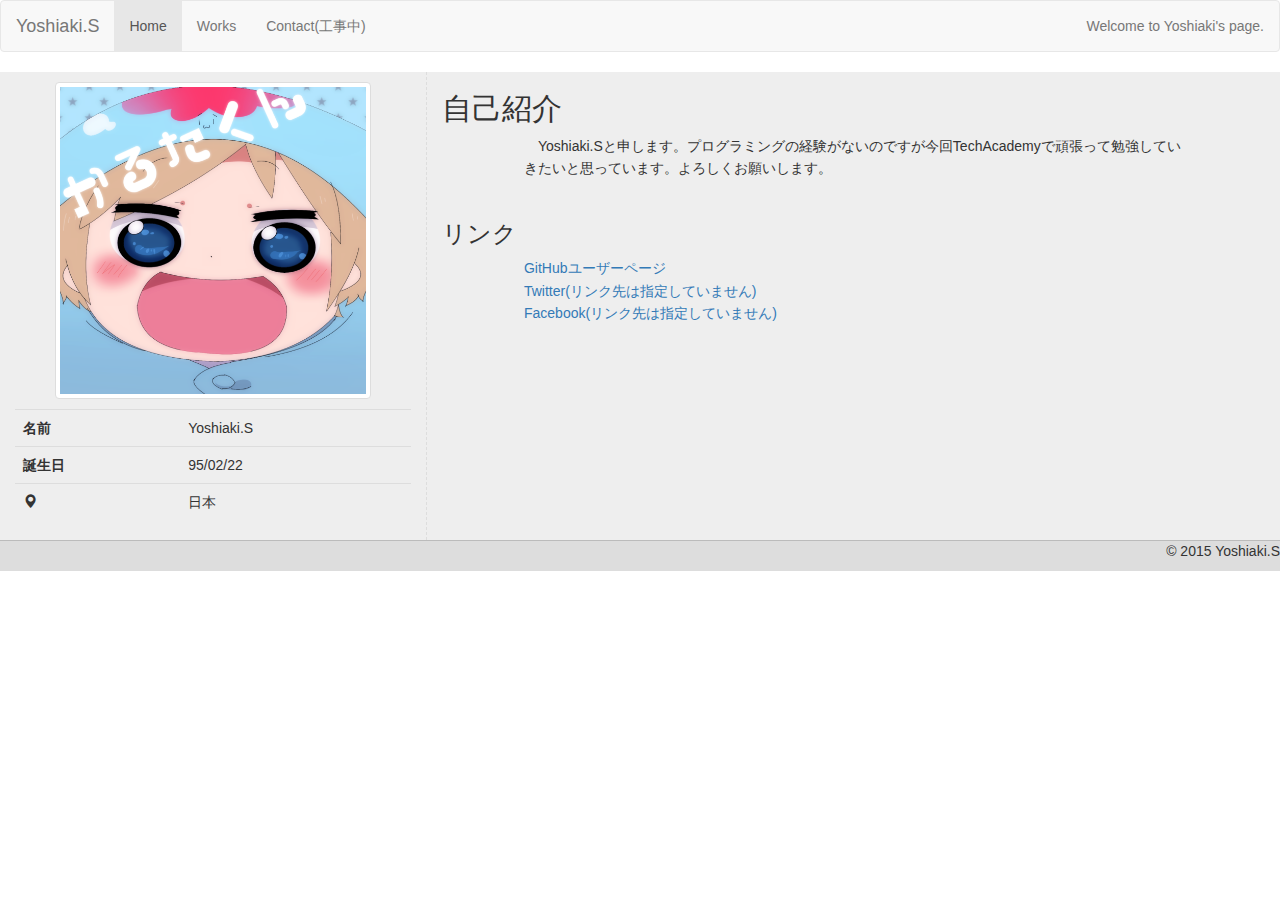
<file: index.html>
<!DOCTYPE html>
<html lang="ja">
  <head>
    <meta charset="utf-8">
    <meta http-equiv="X-UA-Compatible" content="IE=edge">
    <meta name="viewport" content="width=device-width, initial-scale=1">
    <meta name="description" content="Yoshiaki.Sのページです。ポートフォリオを公開しているので、是非ご覧になってください。">
    <meta name="Keywords" content="プログラミング,Yoshiaki,TechAcademy,ポートフォリオ">
    <title>Yoshiaki's page</title>
    <link rel="stylesheet" href="mystyle.css">
    <!-- BootstrapのCSS読み込み -->
    <link rel="stylesheet" href="//maxcdn.bootstrapcdn.com/bootstrap/3.3.5/css/bootstrap.min.css">
    <!-- jQuery読み込み -->
    <script src="//ajax.googleapis.com/ajax/libs/jquery/1.11.3/jquery.min.js"></script>
    <!-- BootstrapのJS読み込み -->
    <script src="//maxcdn.bootstrapcdn.com/bootstrap/3.3.5/js/bootstrap.min.js"></script>
  </head>
  <body>
    <header>
      <nav class="navbar navbar-default">
      	<div class="container-fluid">
      		<div class="navbar-header">
      			<button type="button" class="navbar-toggle collapsed" data-toggle="collapse" data-target="#navbarEexample1">
      				<span class="sr-only">Toggle navigation</span>
      				<span class="icon-bar"></span>
      				<span class="icon-bar"></span>
      				<span class="icon-bar"></span>
      			</button>
      			<a class="navbar-brand" href="#">Yoshiaki.S</a>
      		</div>
      		
      		<div class="collapse navbar-collapse" id="navbarEexample1">
      			<ul class="nav navbar-nav">
      				<li class="active"><a href="#">Home</a></li>
      				<li><a href="works.html">Works</a></li>
      				<li><a href="#">Contact(工事中)</a></li>
      			</ul>
      			<p class="navbar-text navbar-right">Welcome to Yoshiaki's page.</p>
      		</div>
      	</div>
      </nav>
    </header>
    <div class="main">
      <div class="container-fluid">
      	<div class="row">
      		<div class="col-sm-4 main-left">
      		  <img src="me.png" width="80%" height="80%" class="thumbnail" alt="myphoto">
      		  <table class="table">
      		    <tr>
      		      <th>名前</th>
      		      <td>Yoshiaki.S</td>
      		    </tr>
      		    <tr>
      		      <th>誕生日</th>
      		      <td>95/02/22</td>
      		    </tr>
      		    <tr>
      		      <th><span class="glyphicon glyphicon-map-marker" aria-hidden="true"></span></th>
      		      <td>日本</td>
      		    </tr>
      		  </table>
      		</div>
      		<div class="col-sm-8 main-right">
      		  <h2>自己紹介</h2>
      		  <p class="content">
      		    　Yoshiaki.Sと申します。プログラミングの経験がないのですが今回TechAcademyで頑張って勉強していきたいと思っています。よろしくお願いします。
      		  </p>
      		  <hr>
      		  <h3>リンク</h3>
      		  <p class="content">
      		    <a href="http://github.com/nyoronsai">GitHubユーザーページ</a><br>
      		    <a href="">Twitter(リンク先は指定していません)</a><br>
      		    <a href="">Facebook(リンク先は指定していません)</a>
      		  </p>
      		</div>
      	</div>
      </div>
    </div>
    <footer>
      <p>&copy; 2015 Yoshiaki.S</p>
    </footer>
  </body>
</html>
</file>
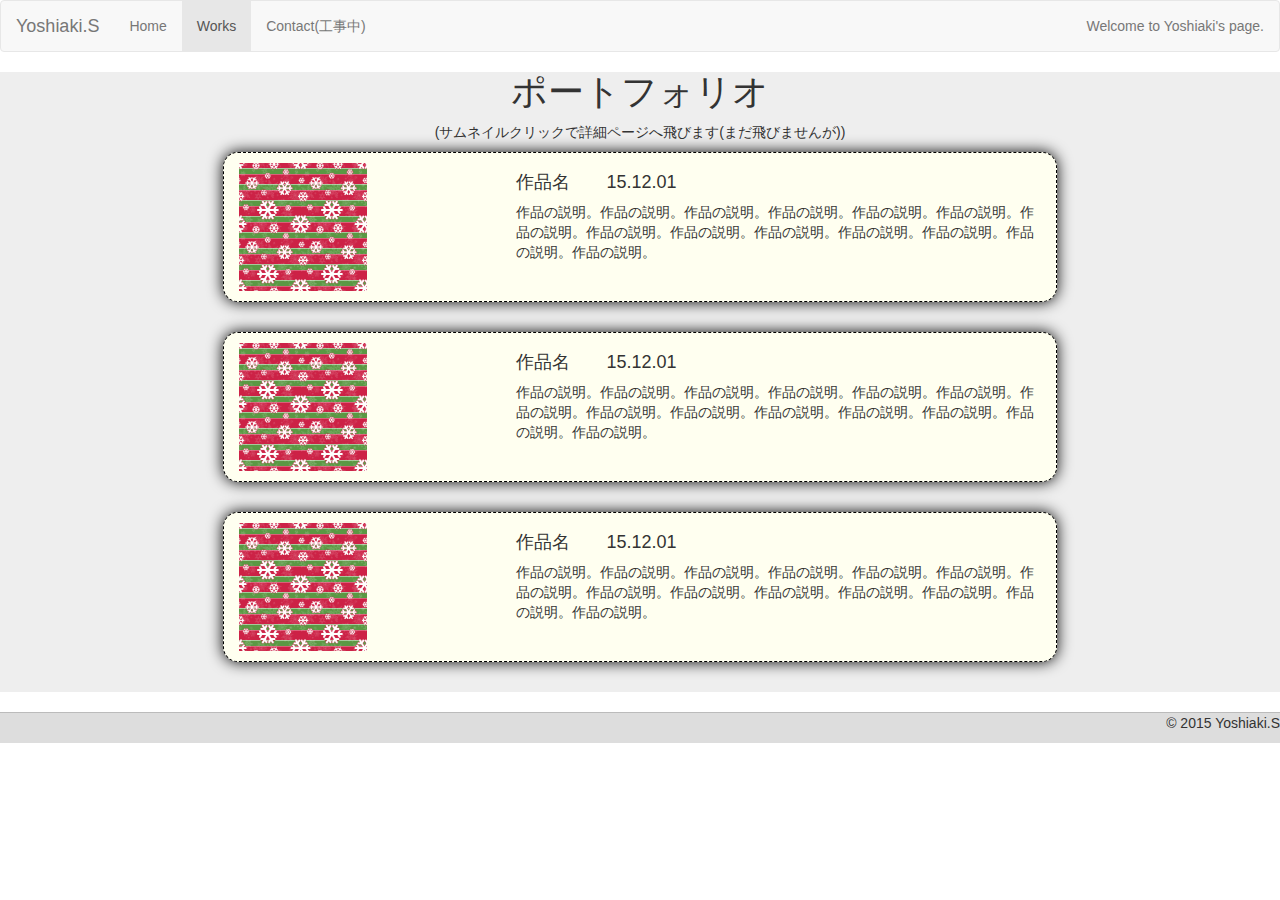
<file: works.html>
<!DOCTYPE html>
<html lang="ja">
    <head>
        <meta charset="utf-8">
        <meta http-equiv="X-UA-Compatible" content="IE=edge">
        <meta name="viewport" content="width=device-width, initial-scale=1">
        <meta name="description" content="Yoshiaki.Sのポートフォリオです。今までに制作したものをすべて掲載しています。">
        <meta name="Keywords" content="プログラミング,Yoshiaki,TechAcademy,ポートフォリオ">
        <title>Yoshiaki's page</title>
        <link rel="stylesheet" href="mystyle.css">
        <!-- BootstrapのCSS読み込み -->
        <link rel="stylesheet" href="//maxcdn.bootstrapcdn.com/bootstrap/3.3.5/css/bootstrap.min.css">
        <!-- jQuery読み込み -->
        <script src="//ajax.googleapis.com/ajax/libs/jquery/1.11.3/jquery.min.js"></script>
        <!-- BootstrapのJS読み込み -->
        <script src="//maxcdn.bootstrapcdn.com/bootstrap/3.3.5/js/bootstrap.min.js"></script>
    </head>
    <body>
        <header>
          <nav class="navbar navbar-default">
          	<div class="container-fluid">
          		<div class="navbar-header">
          			<button type="button" class="navbar-toggle collapsed" data-toggle="collapse" data-target="#navbarEexample1">
          				<span class="sr-only">Toggle navigation</span>
          				<span class="icon-bar"></span>
          				<span class="icon-bar"></span>
          				<span class="icon-bar"></span>
          			</button>
          			<a class="navbar-brand" href="#">Yoshiaki.S</a>
          		</div>
          		
          		<div class="collapse navbar-collapse" id="navbarEexample1">
          			<ul class="nav navbar-nav">
          				<li><a href="index.html">Home</a></li>
          				<li class="active"><a href="#">Works</a></li>
          				<li><a href="#">Contact(工事中)</a></li>
          			</ul>
          			<p class="navbar-text navbar-right">Welcome to Yoshiaki's page.</p>
          		</div>
          	</div>
          </nav>
        </header>
        <div class="main_works">
            <h1>ポートフォリオ</h1>
            <p>(サムネイルクリックで詳細ページへ飛びます(まだ飛びませんが))</p>
            <div class="container-fluid portfolio">
               <div class="col-xs-8 col-xs-offset-2">
                    <div class="row portfolio-inner">
                        <div class="col-xs-3">
                            <a href=""><img src="works.png" height="128px" alt="作品1"></a>
                        </div>
                        <div class="col-xs-offset-1 col-xs-8">
                            <h4>作品名　　15.12.01</h4>
                            <p>作品の説明。作品の説明。作品の説明。作品の説明。作品の説明。作品の説明。作品の説明。作品の説明。作品の説明。作品の説明。作品の説明。作品の説明。作品の説明。作品の説明。</p>
                        </div>
                    </div>
               </div>
               <div class="col-xs-8 col-xs-offset-2">
                   <div class="row portfolio-inner">
                        <div class="col-xs-3">
                            <a href=""><img src="works.png" height="128px" alt="作品1"></a>
                        </div>
                        <div class="col-xs-offset-1 col-xs-8">
                            <h4>作品名　　15.12.01</h4>
                            <p>作品の説明。作品の説明。作品の説明。作品の説明。作品の説明。作品の説明。作品の説明。作品の説明。作品の説明。作品の説明。作品の説明。作品の説明。作品の説明。作品の説明。</p>
                        </div>
                    </div>
               </div>
               <div class="col-xs-8 col-xs-offset-2">
                   <div class="row portfolio-inner">
                        <div class="col-xs-3">
                            <a href=""><img src="works.png" height="128px" alt="作品1"></a>
                        </div>
                        <div class="col-xs-offset-1 col-xs-8">
                            <h4>作品名　　15.12.01</h4>
                            <p>作品の説明。作品の説明。作品の説明。作品の説明。作品の説明。作品の説明。作品の説明。作品の説明。作品の説明。作品の説明。作品の説明。作品の説明。作品の説明。作品の説明。</p>
                        </div>
                    </div>
               </div>
            </div>
        </div>
        <footer>
            <p>&copy; 2015 Yoshiaki.S</p>
        </footer>
    </body>
</html>
</file>
<file: mystyle.css>
.main {
    background-color: #eee;
}

.main-left {
    background-color: #eee;
    border-right: dashed 1px #ddd;
}

.main-left > img {
    margin: 10px auto;
}

.main-right {
    background-color: #eee;
}

.main-right > .content {
    width: 80%;
    margin: 0 auto;
    line-height: 1.6em;
}

footer {
    background-color: #ddd;
    border-top: solid 1px #bbb;
    text-align: right;
    overflow: hidden;
    width: 100%;
}

.portfolio > div {
    background-color: #FFFFF0;
    margin-bottom: 30px;
    padding: 10px 15px;
    border: dashed 1px black;
    border-radius: 15px;
    box-shadow: 0 0 15px black;
}

.portfolio img {
    float: left;
}

.main_works {
    margin-bottom: 20px;
    background-color: #eee;
}

.main_works > h1, .main_works > p{
    text-align: center;
}

.description {
    float: left;
    margin-left: 20px;
}
</file>
